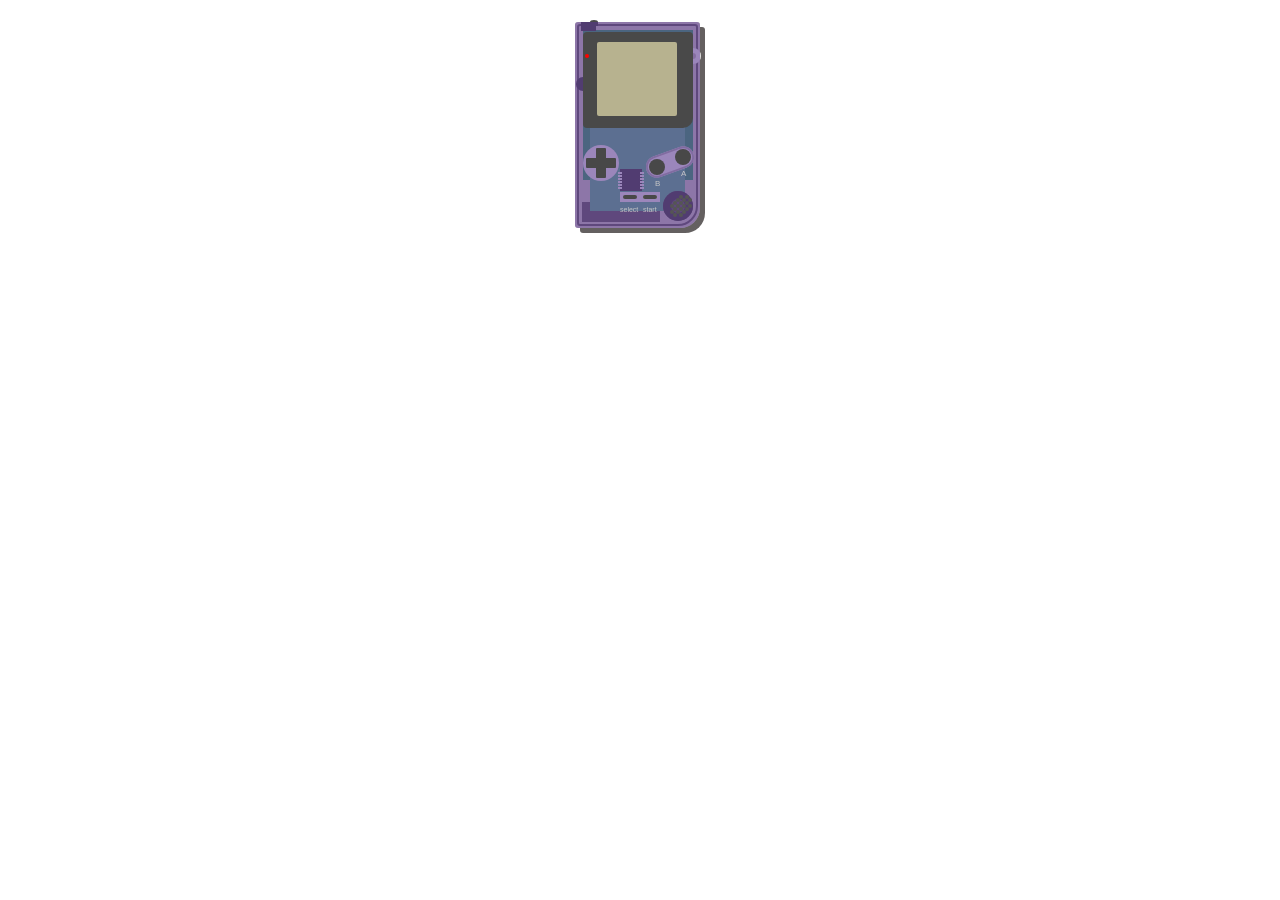
<file: docs/assets/html/gameboy.html>
<!DOCTYPE html>
<html lang="en-CA">
<!--
  Game Boy animation by `heero`. Adapted from <https://codepen.io/heero/pen/wylhv>
-->

<head>
  <style type="text/css">
    @font-face {
      font-family: "gyre";
      src: url("http://ff.static.1001fonts.net/t/e/tex-gyre-adventor.bold-italic.otf?#iefix") format("opentype");
    }

    #container {
      position: relative;
      margin: auto;
      width: 130px;
      height: 220px;
    }

    #back {
      position: absolute;
      bottom: 0;
      background-color: #c1bdb7;
      box-shadow: 5px 5px 0 0 #646060;
      -webkit-animation: backAnim 5s 1 forwards;
      -moz-animation: backAnim 5s 1 forwards;
      -o-animation: backAnim 5s 1 forwards;
      animation: backAnim 5s 1 forwards;
    }

    @-webkit-keyframes backAnim {
      0% {
        width: 8px;
        height: 68px;
      }
      4% {
        width: 100px;
        height: 75px;
      }
      5% {
        width: 125px;
        height: 80px;
        border-radius: 3px 3px 20px 3px;
      }
      11%, 100% {
        height: 206px;
        width: 125px;
        border-radius: 3px 3px 20px 3px;
      }
    }
    @-moz-keyframes backAnim {
      0% {
        width: 8px;
        height: 68px;
      }
      4% {
        width: 100px;
        height: 75px;
      }
      5% {
        width: 125px;
        height: 80px;
        border-radius: 3px 3px 20px 3px;
      }
      11%, 100% {
        height: 206px;
        width: 125px;
        border-radius: 3px 3px 20px 3px;
      }
    }
    @-ms-keyframes backAnim {
      0% {
        width: 8px;
        height: 68px;
      }
      4% {
        width: 100px;
        height: 75px;
      }
      5% {
        width: 125px;
        height: 80px;
        border-radius: 3px 3px 20px 3px;
      }
      11%, 100% {
        height: 206px;
        width: 125px;
        border-radius: 3px 3px 20px 3px;
      }
    }
    @keyframes backAnim {
      0% {
        width: 8px;
        height: 68px;
      }
      4% {
        width: 100px;
        height: 75px;
      }
      5% {
        width: 125px;
        height: 80px;
        border-radius: 3px 3px 20px 3px;
      }
      11%, 100% {
        height: 206px;
        width: 125px;
        border-radius: 3px 3px 20px 3px;
      }
    }
    #speaker {
      position: absolute;
      background-color: #646060;
      -webkit-animation: speakerAnim 5s 1 forwards;
      -moz-animation: speakerAnim 5s 1 forwards;
      -o-animation: speakerAnim 5s 1 forwards;
      animation: speakerAnim 5s 1 forwards;
    }

    @-webkit-keyframes speakerAnim {
      0%, 6% {
        width: 0px;
        height: 0px;
        bottom: 22px;
        left: 103px;
      }
      11% {
        width: 30px;
        height: 30px;
        bottom: 7px;
        left: 88px;
        border-radius: 15px;
        box-shadow: inset 0px 0px 0px 15px #484848;
      }
      14%, 100% {
        width: 30px;
        height: 30px;
        bottom: 7px;
        left: 88px;
        border-radius: 15px;
        box-shadow: inset 0px 0px 0px 8px #484848;
      }
    }
    @-moz-keyframes speakerAnim {
      0%, 6% {
        width: 0px;
        height: 0px;
        bottom: 22px;
        left: 103px;
      }
      11% {
        width: 30px;
        height: 30px;
        bottom: 7px;
        left: 88px;
        border-radius: 15px;
        box-shadow: inset 0px 0px 0px 15px #484848;
      }
      14%, 100% {
        width: 30px;
        height: 30px;
        bottom: 7px;
        left: 88px;
        border-radius: 15px;
        box-shadow: inset 0px 0px 0px 8px #484848;
      }
    }
    @-ms-keyframes speakerAnim {
      0%, 6% {
        width: 0px;
        height: 0px;
        bottom: 22px;
        left: 103px;
      }
      11% {
        width: 30px;
        height: 30px;
        bottom: 7px;
        left: 88px;
        border-radius: 15px;
        box-shadow: inset 0px 0px 0px 15px #484848;
      }
      14%, 100% {
        width: 30px;
        height: 30px;
        bottom: 7px;
        left: 88px;
        border-radius: 15px;
        box-shadow: inset 0px 0px 0px 8px #484848;
      }
    }
    @keyframes speakerAnim {
      0%, 6% {
        width: 0px;
        height: 0px;
        bottom: 22px;
        left: 103px;
      }
      11% {
        width: 30px;
        height: 30px;
        bottom: 7px;
        left: 88px;
        border-radius: 15px;
        box-shadow: inset 0px 0px 0px 15px #484848;
      }
      14%, 100% {
        width: 30px;
        height: 30px;
        bottom: 7px;
        left: 88px;
        border-radius: 15px;
        box-shadow: inset 0px 0px 0px 8px #484848;
      }
    }
    #card1 {
      position: absolute;
      left: 15px;
      background-color: #5eaf89;
      -webkit-animation: card1Anim 5s 1 forwards;
      -moz-animation: card1Anim 5s 1 forwards;
      -o-animation: card1Anim 5s 1 forwards;
      animation: card1Anim 5s 1 forwards;
    }

    @-webkit-keyframes card1Anim {
      0%, 8% {
        height: 0px;
        width: 0px;
        bottom: 64px;
      }
      9% {
        height: 17px;
        width: 15px;
        bottom: 64px;
      }
      12% {
        height: 113px;
        width: 15px;
        bottom: 17px;
      }
      18%, 100% {
        height: 113px;
        width: 95px;
        bottom: 17px;
      }
    }
    @-moz-keyframes card1Anim {
      0%, 8% {
        height: 0px;
        width: 0px;
        bottom: 64px;
      }
      9% {
        height: 17px;
        width: 15px;
        bottom: 64px;
      }
      12% {
        height: 113px;
        width: 15px;
        bottom: 17px;
      }
      18%, 100% {
        height: 113px;
        width: 95px;
        bottom: 17px;
      }
    }
    @-ms-keyframes card1Anim {
      0%, 8% {
        height: 0px;
        width: 0px;
        bottom: 64px;
      }
      9% {
        height: 17px;
        width: 15px;
        bottom: 64px;
      }
      12% {
        height: 113px;
        width: 15px;
        bottom: 17px;
      }
      18%, 100% {
        height: 113px;
        width: 95px;
        bottom: 17px;
      }
    }
    @keyframes card1Anim {
      0%, 8% {
        height: 0px;
        width: 0px;
        bottom: 64px;
      }
      9% {
        height: 17px;
        width: 15px;
        bottom: 64px;
      }
      12% {
        height: 113px;
        width: 15px;
        bottom: 17px;
      }
      18%, 100% {
        height: 113px;
        width: 95px;
        bottom: 17px;
      }
    }
    #border {
      position: absolute;
      bottom: 2px;
      right: 7px;
      border: 2px solid #646060;
      border-radius: 3px 3px 20px 3px;
      -webkit-animation: borderAnim 5s 1 forwards;
      -moz-animation: borderAnim 5s 1 forwards;
      -o-animation: borderAnim 5s 1 forwards;
      animation: borderAnim 5s 1 forwards;
    }

    @-webkit-keyframes borderAnim {
      0%, 8% {
        height: 0px;
        width: 0px;
        border: none;
      }
      9% {
        height: 40px;
        width: 10px;
        border-right: 2px solid #646060;
        border-bottom: 2px solid #646060;
        border-top: none;
        border-left: none;
      }
      13% {
        height: 40px;
        width: 117px;
        border-right: 2px solid #646060;
        border-bottom: 2px solid #646060;
        border-top: none;
        border-left: none;
      }
      17% {
        height: 198px;
        width: 117px;
        border-right: 2px solid #646060;
        border-left: 2px solid #646060;
        border-bottom: 2px solid #646060;
        border-top: none;
      }
      18%, 100% {
        height: 198px;
        width: 117px;
        border: 2px solid #646060;
      }
    }
    @-moz-keyframes borderAnim {
      0%, 8% {
        height: 0px;
        width: 0px;
        border: none;
      }
      9% {
        height: 40px;
        width: 10px;
        border-right: 2px solid #646060;
        border-bottom: 2px solid #646060;
        border-top: none;
        border-left: none;
      }
      13% {
        height: 40px;
        width: 117px;
        border-right: 2px solid #646060;
        border-bottom: 2px solid #646060;
        border-top: none;
        border-left: none;
      }
      17% {
        height: 198px;
        width: 117px;
        border-right: 2px solid #646060;
        border-left: 2px solid #646060;
        border-bottom: 2px solid #646060;
        border-top: none;
      }
      18%, 100% {
        height: 198px;
        width: 117px;
        border: 2px solid #646060;
      }
    }
    @-ms-keyframes borderAnim {
      0%, 8% {
        height: 0px;
        width: 0px;
        border: none;
      }
      9% {
        height: 40px;
        width: 10px;
        border-right: 2px solid #646060;
        border-bottom: 2px solid #646060;
        border-top: none;
        border-left: none;
      }
      13% {
        height: 40px;
        width: 117px;
        border-right: 2px solid #646060;
        border-bottom: 2px solid #646060;
        border-top: none;
        border-left: none;
      }
      17% {
        height: 198px;
        width: 117px;
        border-right: 2px solid #646060;
        border-left: 2px solid #646060;
        border-bottom: 2px solid #646060;
        border-top: none;
      }
      18%, 100% {
        height: 198px;
        width: 117px;
        border: 2px solid #646060;
      }
    }
    @keyframes borderAnim {
      0%, 8% {
        height: 0px;
        width: 0px;
        border: none;
      }
      9% {
        height: 40px;
        width: 10px;
        border-right: 2px solid #646060;
        border-bottom: 2px solid #646060;
        border-top: none;
        border-left: none;
      }
      13% {
        height: 40px;
        width: 117px;
        border-right: 2px solid #646060;
        border-bottom: 2px solid #646060;
        border-top: none;
        border-left: none;
      }
      17% {
        height: 198px;
        width: 117px;
        border-right: 2px solid #646060;
        border-left: 2px solid #646060;
        border-bottom: 2px solid #646060;
        border-top: none;
      }
      18%, 100% {
        height: 198px;
        width: 117px;
        border: 2px solid #646060;
      }
    }
    #card2 {
      position: absolute;
      bottom: 6px;
      left: 7px;
      width: 10px;
      height: 20px;
      background-color: #646060;
      -webkit-animation: card2Anim 5s 1 forwards;
      -moz-animation: card2Anim 5s 1 forwards;
      -o-animation: card2Anim 5s 1 forwards;
      animation: card2Anim 5s 1 forwards;
    }

    @-webkit-keyframes card2Anim {
      0%, 12% {
        height: 0px;
        width: 0px;
      }
      13% {
        height: 20px;
        width: 10px;
      }
      21%, 100% {
        height: 20px;
        width: 78px;
      }
    }
    @-moz-keyframes card2Anim {
      0%, 12% {
        height: 0px;
        width: 0px;
      }
      13% {
        height: 20px;
        width: 10px;
      }
      21%, 100% {
        height: 20px;
        width: 78px;
      }
    }
    @-ms-keyframes card2Anim {
      0%, 12% {
        height: 0px;
        width: 0px;
      }
      13% {
        height: 20px;
        width: 10px;
      }
      21%, 100% {
        height: 20px;
        width: 78px;
      }
    }
    @keyframes card2Anim {
      0%, 12% {
        height: 0px;
        width: 0px;
      }
      13% {
        height: 20px;
        width: 10px;
      }
      21%, 100% {
        height: 20px;
        width: 78px;
      }
    }
    #card3 {
      position: absolute;
      bottom: 48px;
      left: 8px;
      height: 5px;
      background-color: #3c9b66;
      -webkit-animation: card3Anim 5s 1 forwards;
      -moz-animation: card3Anim 5s 1 forwards;
      -o-animation: card3Anim 5s 1 forwards;
      animation: card3Anim 5s 1 forwards;
    }

    @-webkit-keyframes card3Anim {
      0%, 12% {
        height: 0px;
        width: 0px;
      }
      15% {
        height: 5px;
        width: 110px;
      }
      23%, 100% {
        height: 150px;
        width: 110px;
      }
    }
    @-moz-keyframes card3Anim {
      0%, 12% {
        height: 0px;
        width: 0px;
      }
      15% {
        height: 5px;
        width: 110px;
      }
      23%, 100% {
        height: 150px;
        width: 110px;
      }
    }
    @-ms-keyframes card3Anim {
      0%, 12% {
        height: 0px;
        width: 0px;
      }
      15% {
        height: 5px;
        width: 110px;
      }
      23%, 100% {
        height: 150px;
        width: 110px;
      }
    }
    @keyframes card3Anim {
      0%, 12% {
        height: 0px;
        width: 0px;
      }
      15% {
        height: 5px;
        width: 110px;
      }
      23%, 100% {
        height: 150px;
        width: 110px;
      }
    }
    #chip {
      position: absolute;
      bottom: 46px;
      left: 54px;
      width: 4px;
      height: 4px;
      background-color: #484848;
      -webkit-animation: chipAnim 5s 1 forwards;
      -moz-animation: chipAnim 5s 1 forwards;
      -o-animation: chipAnim 5s 1 forwards;
      animation: chipAnim 5s 1 forwards;
    }

    @-webkit-keyframes chipAnim {
      0%, 15% {
        height: 0px;
        width: 0px;
      }
      16% {
        height: 4px;
        width: 4px;
        bottom: 46px;
        left: 54px;
      }
      20%, 100% {
        height: 22px;
        width: 22px;
        bottom: 37px;
        left: 45px;
      }
    }
    @-moz-keyframes chipAnim {
      0%, 15% {
        height: 0px;
        width: 0px;
      }
      16% {
        height: 4px;
        width: 4px;
        bottom: 46px;
        left: 54px;
      }
      20%, 100% {
        height: 22px;
        width: 22px;
        bottom: 37px;
        left: 45px;
      }
    }
    @-ms-keyframes chipAnim {
      0%, 15% {
        height: 0px;
        width: 0px;
      }
      16% {
        height: 4px;
        width: 4px;
        bottom: 46px;
        left: 54px;
      }
      20%, 100% {
        height: 22px;
        width: 22px;
        bottom: 37px;
        left: 45px;
      }
    }
    @keyframes chipAnim {
      0%, 15% {
        height: 0px;
        width: 0px;
      }
      16% {
        height: 4px;
        width: 4px;
        bottom: 46px;
        left: 54px;
      }
      20%, 100% {
        height: 22px;
        width: 22px;
        bottom: 37px;
        left: 45px;
      }
    }
    #chip2 {
      position: absolute;
      bottom: 132px;
      left: 60px;
      width: 4px;
      height: 12px;
      background-color: #484848;
      -webkit-animation: chip2Anim 5s 1 forwards;
      -moz-animation: chip2Anim 5s 1 forwards;
      -o-animation: chip2Anim 5s 1 forwards;
      animation: chip2Anim 5s 1 forwards;
    }

    @-webkit-keyframes chip2Anim {
      0%, 16% {
        height: 0px;
        width: 0px;
      }
      17% {
        height: 12px;
        width: 4px;
        bottom: 132px;
        left: 60px;
      }
      23% {
        height: 12px;
        width: 60px;
        bottom: 132px;
        left: 32px;
      }
      30%, 100% {
        height: 12px;
        width: 60px;
        bottom: 160px;
        left: 32px;
      }
    }
    @-moz-keyframes chip2Anim {
      0%, 16% {
        height: 0px;
        width: 0px;
      }
      17% {
        height: 12px;
        width: 4px;
        bottom: 132px;
        left: 60px;
      }
      23% {
        height: 12px;
        width: 60px;
        bottom: 132px;
        left: 32px;
      }
      30%, 100% {
        height: 12px;
        width: 60px;
        bottom: 160px;
        left: 32px;
      }
    }
    @-ms-keyframes chip2Anim {
      0%, 16% {
        height: 0px;
        width: 0px;
      }
      17% {
        height: 12px;
        width: 4px;
        bottom: 132px;
        left: 60px;
      }
      23% {
        height: 12px;
        width: 60px;
        bottom: 132px;
        left: 32px;
      }
      30%, 100% {
        height: 12px;
        width: 60px;
        bottom: 160px;
        left: 32px;
      }
    }
    @keyframes chip2Anim {
      0%, 16% {
        height: 0px;
        width: 0px;
      }
      17% {
        height: 12px;
        width: 4px;
        bottom: 132px;
        left: 60px;
      }
      23% {
        height: 12px;
        width: 60px;
        bottom: 132px;
        left: 32px;
      }
      30%, 100% {
        height: 12px;
        width: 60px;
        bottom: 160px;
        left: 32px;
      }
    }
    #volumeWheelBack {
      position: absolute;
      left: 108px;
      bottom: 157px;
      width: 10px;
      height: 10px;
      background-color: #645d5f;
      -webkit-animation: volumeWheelBackAnim 5s 1 forwards;
      -moz-animation: volumeWheelBackAnim 5s 1 forwards;
      -o-animation: volumeWheelBackAnim 5s 1 forwards;
      animation: volumeWheelBackAnim 5s 1 forwards;
    }

    @-webkit-keyframes volumeWheelBackAnim {
      0%, 17% {
        height: 0px;
        width: 0px;
        left: 113px;
        bottom: 162px;
      }
      21%, 25% {
        height: 10px;
        width: 10px;
        left: 108px;
        bottom: 157px;
      }
      30%, 100% {
        height: 10px;
        width: 10px;
        left: 108px;
        bottom: 167px;
      }
    }
    @-moz-keyframes volumeWheelBackAnim {
      0%, 17% {
        height: 0px;
        width: 0px;
        left: 113px;
        bottom: 162px;
      }
      21%, 25% {
        height: 10px;
        width: 10px;
        left: 108px;
        bottom: 157px;
      }
      30%, 100% {
        height: 10px;
        width: 10px;
        left: 108px;
        bottom: 167px;
      }
    }
    @-ms-keyframes volumeWheelBackAnim {
      0%, 17% {
        height: 0px;
        width: 0px;
        left: 113px;
        bottom: 162px;
      }
      21%, 25% {
        height: 10px;
        width: 10px;
        left: 108px;
        bottom: 157px;
      }
      30%, 100% {
        height: 10px;
        width: 10px;
        left: 108px;
        bottom: 167px;
      }
    }
    @keyframes volumeWheelBackAnim {
      0%, 17% {
        height: 0px;
        width: 0px;
        left: 113px;
        bottom: 162px;
      }
      21%, 25% {
        height: 10px;
        width: 10px;
        left: 108px;
        bottom: 157px;
      }
      30%, 100% {
        height: 10px;
        width: 10px;
        left: 108px;
        bottom: 167px;
      }
    }
    #volumeWheel {
      position: absolute;
      left: 108px;
      bottom: 157px;
      width: 16px;
      height: 16px;
      border-radius: 8px;
      background-color: #b2aea9;
      box-shadow: inset 0px 0px 0px 5px #dddddd;
      -webkit-animation: volumeWheelAnim 5s 1 forwards;
      -moz-animation: volumeWheelAnim 5s 1 forwards;
      -o-animation: volumeWheelAnim 5s 1 forwards;
      animation: volumeWheelAnim 5s 1 forwards;
    }

    @-webkit-keyframes volumeWheelAnim {
      0%, 18% {
        height: 1px;
        width: 1px;
        left: 115px;
        bottom: 159px;
        box-shadow: inset 0px 0px 0px 10px #dddddd;
      }
      22% {
        height: 16px;
        width: 16px;
        left: 110px;
        bottom: 154px;
        box-shadow: inset 0px 0px 0px 10px #dddddd;
      }
      25% {
        height: 16px;
        width: 16px;
        left: 110px;
        bottom: 154px;
        box-shadow: inset 0px 0px 0px 5px #dddddd;
      }
      30%, 100% {
        height: 16px;
        width: 16px;
        left: 110px;
        bottom: 164px;
        box-shadow: inset 0px 0px 0px 5px #dddddd;
      }
    }
    @-moz-keyframes volumeWheelAnim {
      0%, 18% {
        height: 1px;
        width: 1px;
        left: 115px;
        bottom: 159px;
        box-shadow: inset 0px 0px 0px 10px #dddddd;
      }
      22% {
        height: 16px;
        width: 16px;
        left: 110px;
        bottom: 154px;
        box-shadow: inset 0px 0px 0px 10px #dddddd;
      }
      25% {
        height: 16px;
        width: 16px;
        left: 110px;
        bottom: 154px;
        box-shadow: inset 0px 0px 0px 5px #dddddd;
      }
      30%, 100% {
        height: 16px;
        width: 16px;
        left: 110px;
        bottom: 164px;
        box-shadow: inset 0px 0px 0px 5px #dddddd;
      }
    }
    @-ms-keyframes volumeWheelAnim {
      0%, 18% {
        height: 1px;
        width: 1px;
        left: 115px;
        bottom: 159px;
        box-shadow: inset 0px 0px 0px 10px #dddddd;
      }
      22% {
        height: 16px;
        width: 16px;
        left: 110px;
        bottom: 154px;
        box-shadow: inset 0px 0px 0px 10px #dddddd;
      }
      25% {
        height: 16px;
        width: 16px;
        left: 110px;
        bottom: 154px;
        box-shadow: inset 0px 0px 0px 5px #dddddd;
      }
      30%, 100% {
        height: 16px;
        width: 16px;
        left: 110px;
        bottom: 164px;
        box-shadow: inset 0px 0px 0px 5px #dddddd;
      }
    }
    @keyframes volumeWheelAnim {
      0%, 18% {
        height: 1px;
        width: 1px;
        left: 115px;
        bottom: 159px;
        box-shadow: inset 0px 0px 0px 10px #dddddd;
      }
      22% {
        height: 16px;
        width: 16px;
        left: 110px;
        bottom: 154px;
        box-shadow: inset 0px 0px 0px 10px #dddddd;
      }
      25% {
        height: 16px;
        width: 16px;
        left: 110px;
        bottom: 154px;
        box-shadow: inset 0px 0px 0px 5px #dddddd;
      }
      30%, 100% {
        height: 16px;
        width: 16px;
        left: 110px;
        bottom: 164px;
        box-shadow: inset 0px 0px 0px 5px #dddddd;
      }
    }
    #chipPinL {
      position: absolute;
      left: 43px;
      bottom: 54px;
      width: 4px;
      height: 2px;
      background-color: #dddddd;
      box-shadow: 0px 3px #dddddd;
      -webkit-animation: chipPinAnimL 5s 1 forwards;
      -moz-animation: chipPinAnimL 5s 1 forwards;
      -o-animation: chipPinAnimL 5s 1 forwards;
      animation: chipPinAnimL 5s 1 forwards;
    }

    @-webkit-keyframes chipPinAnimL {
      0%, 19% {
        width: 0px;
      }
      20% {
        width: 4px;
        box-shadow: 0px 3px #dddddd;
      }
      21% {
        box-shadow: 0px 3px #dddddd, 0px 6px #dddddd, 0px 9px #dddddd;
      }
      22%, 100% {
        box-shadow: 0px 3px #dddddd, 0px 6px #dddddd, 0px 9px #dddddd, 0px 12px #dddddd, 0px 15px #dddddd;
      }
    }
    @-moz-keyframes chipPinAnimL {
      0%, 19% {
        width: 0px;
      }
      20% {
        width: 4px;
        box-shadow: 0px 3px #dddddd;
      }
      21% {
        box-shadow: 0px 3px #dddddd, 0px 6px #dddddd, 0px 9px #dddddd;
      }
      22%, 100% {
        box-shadow: 0px 3px #dddddd, 0px 6px #dddddd, 0px 9px #dddddd, 0px 12px #dddddd, 0px 15px #dddddd;
      }
    }
    @-ms-keyframes chipPinAnimL {
      0%, 19% {
        width: 0px;
      }
      20% {
        width: 4px;
        box-shadow: 0px 3px #dddddd;
      }
      21% {
        box-shadow: 0px 3px #dddddd, 0px 6px #dddddd, 0px 9px #dddddd;
      }
      22%, 100% {
        box-shadow: 0px 3px #dddddd, 0px 6px #dddddd, 0px 9px #dddddd, 0px 12px #dddddd, 0px 15px #dddddd;
      }
    }
    @keyframes chipPinAnimL {
      0%, 19% {
        width: 0px;
      }
      20% {
        width: 4px;
        box-shadow: 0px 3px #dddddd;
      }
      21% {
        box-shadow: 0px 3px #dddddd, 0px 6px #dddddd, 0px 9px #dddddd;
      }
      22%, 100% {
        box-shadow: 0px 3px #dddddd, 0px 6px #dddddd, 0px 9px #dddddd, 0px 12px #dddddd, 0px 15px #dddddd;
      }
    }
    #chipPinR {
      position: absolute;
      left: 65px;
      bottom: 54px;
      width: 4px;
      height: 2px;
      background-color: #dddddd;
      box-shadow: 0px 3px #dddddd;
      -webkit-animation: chipPinAnimR 5s 1 forwards;
      -moz-animation: chipPinAnimR 5s 1 forwards;
      -o-animation: chipPinAnimR 5s 1 forwards;
      animation: chipPinAnimR 5s 1 forwards;
    }

    @-webkit-keyframes chipPinAnimR {
      0%, 22% {
        width: 0px;
      }
      23% {
        width: 4px;
        box-shadow: 0px 3px #dddddd;
      }
      24% {
        box-shadow: 0px 3px #dddddd, 0px 6px #dddddd, 0px 9px #dddddd;
      }
      25%, 100% {
        box-shadow: 0px 3px #dddddd, 0px 6px #dddddd, 0px 9px #dddddd, 0px 12px #dddddd, 0px 15px #dddddd;
      }
    }
    @-moz-keyframes chipPinAnimR {
      0%, 22% {
        width: 0px;
      }
      23% {
        width: 4px;
        box-shadow: 0px 3px #dddddd;
      }
      24% {
        box-shadow: 0px 3px #dddddd, 0px 6px #dddddd, 0px 9px #dddddd;
      }
      25%, 100% {
        box-shadow: 0px 3px #dddddd, 0px 6px #dddddd, 0px 9px #dddddd, 0px 12px #dddddd, 0px 15px #dddddd;
      }
    }
    @-ms-keyframes chipPinAnimR {
      0%, 22% {
        width: 0px;
      }
      23% {
        width: 4px;
        box-shadow: 0px 3px #dddddd;
      }
      24% {
        box-shadow: 0px 3px #dddddd, 0px 6px #dddddd, 0px 9px #dddddd;
      }
      25%, 100% {
        box-shadow: 0px 3px #dddddd, 0px 6px #dddddd, 0px 9px #dddddd, 0px 12px #dddddd, 0px 15px #dddddd;
      }
    }
    @keyframes chipPinAnimR {
      0%, 22% {
        width: 0px;
      }
      23% {
        width: 4px;
        box-shadow: 0px 3px #dddddd;
      }
      24% {
        box-shadow: 0px 3px #dddddd, 0px 6px #dddddd, 0px 9px #dddddd;
      }
      25%, 100% {
        box-shadow: 0px 3px #dddddd, 0px 6px #dddddd, 0px 9px #dddddd, 0px 12px #dddddd, 0px 15px #dddddd;
      }
    }
    #ec1 {
      position: absolute;
      left: 24px;
      bottom: 122px;
      width: 4px;
      height: 4px;
      border-radius: 2px;
      background-color: #484848;
      -webkit-animation: ec3Anim 5s 1 forwards;
      -moz-animation: ec3Anim 5s 1 forwards;
      -o-animation: ec3Anim 5s 1 forwards;
      animation: ec3Anim 5s 1 forwards;
    }

    @-webkit-keyframes ec3Anim {
      0%, 18% {
        width: 0px;
      }
      20% {
        width: 4px;
        height: 4px;
      }
      22% {
        box-shadow: 8px 0px #484848;
      }
      24% {
        box-shadow: 8px 0px #484848, 16px 0px #484848;
      }
      26% {
        box-shadow: 8px 0px #484848, 16px 0px #484848, 24px 0px #484848;
      }
      28% {
        box-shadow: 8px 0px #484848, 16px 0px #484848, 24px 0px #484848, 32px 0px #484848;
      }
      30%, 100% {
        box-shadow: 8px 0px #484848, 16px 0px #484848, 24px 0px #484848, 32px 0px #484848, 40px 0px #484848;
      }
    }
    @-moz-keyframes ec3Anim {
      0%, 18% {
        width: 0px;
      }
      20% {
        width: 4px;
        height: 4px;
      }
      22% {
        box-shadow: 8px 0px #484848;
      }
      24% {
        box-shadow: 8px 0px #484848, 16px 0px #484848;
      }
      26% {
        box-shadow: 8px 0px #484848, 16px 0px #484848, 24px 0px #484848;
      }
      28% {
        box-shadow: 8px 0px #484848, 16px 0px #484848, 24px 0px #484848, 32px 0px #484848;
      }
      30%, 100% {
        box-shadow: 8px 0px #484848, 16px 0px #484848, 24px 0px #484848, 32px 0px #484848, 40px 0px #484848;
      }
    }
    @-ms-keyframes ec3Anim {
      0%, 18% {
        width: 0px;
      }
      20% {
        width: 4px;
        height: 4px;
      }
      22% {
        box-shadow: 8px 0px #484848;
      }
      24% {
        box-shadow: 8px 0px #484848, 16px 0px #484848;
      }
      26% {
        box-shadow: 8px 0px #484848, 16px 0px #484848, 24px 0px #484848;
      }
      28% {
        box-shadow: 8px 0px #484848, 16px 0px #484848, 24px 0px #484848, 32px 0px #484848;
      }
      30%, 100% {
        box-shadow: 8px 0px #484848, 16px 0px #484848, 24px 0px #484848, 32px 0px #484848, 40px 0px #484848;
      }
    }
    @keyframes ec3Anim {
      0%, 18% {
        width: 0px;
      }
      20% {
        width: 4px;
        height: 4px;
      }
      22% {
        box-shadow: 8px 0px #484848;
      }
      24% {
        box-shadow: 8px 0px #484848, 16px 0px #484848;
      }
      26% {
        box-shadow: 8px 0px #484848, 16px 0px #484848, 24px 0px #484848;
      }
      28% {
        box-shadow: 8px 0px #484848, 16px 0px #484848, 24px 0px #484848, 32px 0px #484848;
      }
      30%, 100% {
        box-shadow: 8px 0px #484848, 16px 0px #484848, 24px 0px #484848, 32px 0px #484848, 40px 0px #484848;
      }
    }
    #joystickBack {
      position: absolute;
      left: 8px;
      bottom: 47px;
      width: 36px;
      height: 36px;
      border-radius: 18px;
      background-color: #dddddd;
      -webkit-animation: joystickBackAnim 5s 1 forwards;
      -moz-animation: joystickBackAnim 5s 1 forwards;
      -o-animation: joystickBackAnim 5s 1 forwards;
      animation: joystickBackAnim 5s 1 forwards;
    }

    @-webkit-keyframes joystickBackAnim {
      0%, 23% {
        left: 26px;
        bottom: 65px;
        width: 0px;
        height: 0px;
      }
      28%, 100% {
        left: 8px;
        bottom: 47px;
        width: 36px;
        height: 36px;
      }
    }
    @-moz-keyframes joystickBackAnim {
      0%, 23% {
        left: 26px;
        bottom: 65px;
        width: 0px;
        height: 0px;
      }
      28%, 100% {
        left: 8px;
        bottom: 47px;
        width: 36px;
        height: 36px;
      }
    }
    @-ms-keyframes joystickBackAnim {
      0%, 23% {
        left: 26px;
        bottom: 65px;
        width: 0px;
        height: 0px;
      }
      28%, 100% {
        left: 8px;
        bottom: 47px;
        width: 36px;
        height: 36px;
      }
    }
    @keyframes joystickBackAnim {
      0%, 23% {
        left: 26px;
        bottom: 65px;
        width: 0px;
        height: 0px;
      }
      28%, 100% {
        left: 8px;
        bottom: 47px;
        width: 36px;
        height: 36px;
      }
    }
    #joystickCross1 {
      position: absolute;
      left: 11px;
      bottom: 60px;
      width: 30px;
      height: 10px;
      border-radius: 1px;
      background-color: #484848;
      -webkit-animation: joystickCrossAnim 5s 1 forwards;
      -moz-animation: joystickCrossAnim 5s 1 forwards;
      -o-animation: joystickCrossAnim 5s 1 forwards;
      animation: joystickCrossAnim 5s 1 forwards;
    }

    #joystickCross2 {
      position: absolute;
      left: 11px;
      bottom: 60px;
      width: 30px;
      height: 10px;
      border-radius: 1px;
      background-color: #484848;
      -moz-transform: rotate(90deg);
      -ms-transform: rotate(90deg);
      -webkit-transform: rotate(90deg);
      transform: rotate(90deg);
      -webkit-animation: joystickCrossAnim 5s 1 forwards;
      -moz-animation: joystickCrossAnim 5s 1 forwards;
      -o-animation: joystickCrossAnim 5s 1 forwards;
      animation: joystickCrossAnim 5s 1 forwards;
    }

    @-webkit-keyframes joystickCrossAnim {
      0%, 26% {
        left: 26px;
        bottom: 65px;
        width: 0px;
        height: 0px;
      }
      33%, 100% {
        left: 11px;
        bottom: 60px;
        width: 30px;
        height: 10px;
      }
    }
    @-moz-keyframes joystickCrossAnim {
      0%, 26% {
        left: 26px;
        bottom: 65px;
        width: 0px;
        height: 0px;
      }
      33%, 100% {
        left: 11px;
        bottom: 60px;
        width: 30px;
        height: 10px;
      }
    }
    @-ms-keyframes joystickCrossAnim {
      0%, 26% {
        left: 26px;
        bottom: 65px;
        width: 0px;
        height: 0px;
      }
      33%, 100% {
        left: 11px;
        bottom: 60px;
        width: 30px;
        height: 10px;
      }
    }
    @keyframes joystickCrossAnim {
      0%, 26% {
        left: 26px;
        bottom: 65px;
        width: 0px;
        height: 0px;
      }
      33%, 100% {
        left: 11px;
        bottom: 60px;
        width: 30px;
        height: 10px;
      }
    }
    #buttonsABBack {
      position: absolute;
      left: 70px;
      bottom: 55px;
      width: 50px;
      height: 22px;
      border-radius: 11px;
      background-color: #dddddd;
      box-shadow: inset 0px 0px 0px 2px #a9a9a9;
      -moz-transform: rotate(160deg);
      -ms-transform: rotate(160deg);
      -webkit-transform: rotate(160deg);
      transform: rotate(160deg);
      -webkit-animation: buttonsABBackAnim 5s 1 forwards;
      -moz-animation: buttonsABBackAnim 5s 1 forwards;
      -o-animation: buttonsABBackAnim 5s 1 forwards;
      animation: buttonsABBackAnim 5s 1 forwards;
    }

    @-webkit-keyframes buttonsABBackAnim {
      0%, 24% {
        left: 95px;
        bottom: 67px;
        width: 0px;
        height: 0px;
        -moz-transform: rotate(220deg);
        -ms-transform: rotate(220deg);
        -webkit-transform: rotate(220deg);
        transform: rotate(220deg);
      }
      29% {
        left: 70px;
        bottom: 55px;
        width: 50px;
        height: 22px;
        -webkit-transform: rotate(160deg);
        -moz-transform: rotate(160deg);
        -ms-transform: rotate(160deg);
        -webkit-transform: rotate(160deg);
        transform: rotate(160deg);
      }
      33%, 100% {
        box-shadow: inset 0px 0px 0px 2px #a9a9a9;
      }
    }
    @-moz-keyframes buttonsABBackAnim {
      0%, 24% {
        left: 95px;
        bottom: 67px;
        width: 0px;
        height: 0px;
        -moz-transform: rotate(220deg);
        -ms-transform: rotate(220deg);
        -webkit-transform: rotate(220deg);
        transform: rotate(220deg);
      }
      29% {
        left: 70px;
        bottom: 55px;
        width: 50px;
        height: 22px;
        -webkit-transform: rotate(160deg);
        -moz-transform: rotate(160deg);
        -ms-transform: rotate(160deg);
        -webkit-transform: rotate(160deg);
        transform: rotate(160deg);
      }
      33%, 100% {
        box-shadow: inset 0px 0px 0px 2px #a9a9a9;
      }
    }
    @-ms-keyframes buttonsABBackAnim {
      0%, 24% {
        left: 95px;
        bottom: 67px;
        width: 0px;
        height: 0px;
        -moz-transform: rotate(220deg);
        -ms-transform: rotate(220deg);
        -webkit-transform: rotate(220deg);
        transform: rotate(220deg);
      }
      29% {
        left: 70px;
        bottom: 55px;
        width: 50px;
        height: 22px;
        -webkit-transform: rotate(160deg);
        -moz-transform: rotate(160deg);
        -ms-transform: rotate(160deg);
        -webkit-transform: rotate(160deg);
        transform: rotate(160deg);
      }
      33%, 100% {
        box-shadow: inset 0px 0px 0px 2px #a9a9a9;
      }
    }
    @keyframes buttonsABBackAnim {
      0%, 24% {
        left: 95px;
        bottom: 67px;
        width: 0px;
        height: 0px;
        -moz-transform: rotate(220deg);
        -ms-transform: rotate(220deg);
        -webkit-transform: rotate(220deg);
        transform: rotate(220deg);
      }
      29% {
        left: 70px;
        bottom: 55px;
        width: 50px;
        height: 22px;
        -webkit-transform: rotate(160deg);
        -moz-transform: rotate(160deg);
        -ms-transform: rotate(160deg);
        -webkit-transform: rotate(160deg);
        transform: rotate(160deg);
      }
      33%, 100% {
        box-shadow: inset 0px 0px 0px 2px #a9a9a9;
      }
    }
    #buttonsAB {
      position: absolute;
      left: 74px;
      bottom: 53px;
      width: 16px;
      height: 16px;
      border-radius: 11px;
      background-color: #484848;
      box-shadow: 26px -10px #484848;
      -webkit-animation: buttonsABAnim 5s 1 forwards;
      -moz-animation: buttonsABAnim 5s 1 forwards;
      -o-animation: buttonsABAnim 5s 1 forwards;
      animation: buttonsABAnim 5s 1 forwards;
    }

    @-webkit-keyframes buttonsABAnim {
      0%, 28% {
        left: 81px;
        bottom: 61px;
        width: 0px;
        height: 0px;
        box-shadow: 26px -10px #484848;
      }
      33%, 100% {
        left: 74px;
        bottom: 53px;
        width: 16px;
        height: 16px;
        box-shadow: 26px -10px #484848;
      }
    }
    @-moz-keyframes buttonsABAnim {
      0%, 28% {
        left: 81px;
        bottom: 61px;
        width: 0px;
        height: 0px;
        box-shadow: 26px -10px #484848;
      }
      33%, 100% {
        left: 74px;
        bottom: 53px;
        width: 16px;
        height: 16px;
        box-shadow: 26px -10px #484848;
      }
    }
    @-ms-keyframes buttonsABAnim {
      0%, 28% {
        left: 81px;
        bottom: 61px;
        width: 0px;
        height: 0px;
        box-shadow: 26px -10px #484848;
      }
      33%, 100% {
        left: 74px;
        bottom: 53px;
        width: 16px;
        height: 16px;
        box-shadow: 26px -10px #484848;
      }
    }
    @keyframes buttonsABAnim {
      0%, 28% {
        left: 81px;
        bottom: 61px;
        width: 0px;
        height: 0px;
        box-shadow: 26px -10px #484848;
      }
      33%, 100% {
        left: 74px;
        bottom: 53px;
        width: 16px;
        height: 16px;
        box-shadow: 26px -10px #484848;
      }
    }
    #buttonsABText {
      -webkit-animation: buttonsABTextAnim 5s 1 forwards;
      -moz-animation: buttonsABTextAnim 5s 1 forwards;
      -o-animation: buttonsABTextAnim 5s 1 forwards;
      animation: buttonsABTextAnim 5s 1 forwards;
    }

    #buttonsABText::before {
      content: "A";
      position: absolute;
      left: 106px;
      bottom: 50px;
      font: 8px "Arial";
      color: #c6c6c6;
    }

    #buttonsABText::after {
      content: "B";
      position: absolute;
      left: 80px;
      bottom: 40px;
      font: 8px "Arial";
      color: #c6c6c6;
    }

    @-webkit-keyframes buttonsABTextAnim {
      0%, 73% {
        visibility: hidden;
      }
      74%, 100% {
        bisibility: visible;
      }
    }
    @-moz-keyframes buttonsABTextAnim {
      0%, 73% {
        visibility: hidden;
      }
      74%, 100% {
        bisibility: visible;
      }
    }
    @-ms-keyframes buttonsABTextAnim {
      0%, 73% {
        visibility: hidden;
      }
      74%, 100% {
        bisibility: visible;
      }
    }
    @keyframes buttonsABTextAnim {
      0%, 73% {
        visibility: hidden;
      }
      74%, 100% {
        bisibility: visible;
      }
    }
    #buttonsSSText {
      -webkit-animation: buttonsSSTextAnim 5s 1 forwards;
      -moz-animation: buttonsSSTextAnim 5s 1 forwards;
      -o-animation: buttonsSSTextAnim 5s 1 forwards;
      animation: buttonsSSTextAnim 5s 1 forwards;
    }

    #buttonsSSText::before {
      content: "select";
      position: absolute;
      left: 45px;
      bottom: 15px;
      font: 7px "Arial";
      color: #c6c6c6;
    }

    #buttonsSSText::after {
      content: "start";
      position: absolute;
      left: 68px;
      bottom: 15px;
      font: 7px "Arial";
      color: #c6c6c6;
    }

    @-webkit-keyframes buttonsSSTextAnim {
      0%, 75% {
        visibility: hidden;
      }
      76%, 100% {
        bisibility: visible;
      }
    }
    @-moz-keyframes buttonsSSTextAnim {
      0%, 75% {
        visibility: hidden;
      }
      76%, 100% {
        bisibility: visible;
      }
    }
    @-ms-keyframes buttonsSSTextAnim {
      0%, 75% {
        visibility: hidden;
      }
      76%, 100% {
        bisibility: visible;
      }
    }
    @keyframes buttonsSSTextAnim {
      0%, 75% {
        visibility: hidden;
      }
      76%, 100% {
        bisibility: visible;
      }
    }
    #buttonsSSBack {
      position: absolute;
      left: 45px;
      bottom: 26px;
      width: 40px;
      height: 10px;
      background-color: #dddddd;
      -webkit-animation: buttonsSSBackAnim 5s 1 forwards;
      -moz-animation: buttonsSSBackAnim 5s 1 forwards;
      -o-animation: buttonsSSBackAnim 5s 1 forwards;
      animation: buttonsSSBackAnim 5s 1 forwards;
    }

    @-webkit-keyframes buttonsSSBackAnim {
      0%, 27% {
        left: 65px;
        bottom: 26px;
        width: 0px;
        height: 10px;
      }
      33%, 100% {
        left: 45px;
        bottom: 26px;
        width: 40px;
        height: 10px;
      }
    }
    @-moz-keyframes buttonsSSBackAnim {
      0%, 27% {
        left: 65px;
        bottom: 26px;
        width: 0px;
        height: 10px;
      }
      33%, 100% {
        left: 45px;
        bottom: 26px;
        width: 40px;
        height: 10px;
      }
    }
    @-ms-keyframes buttonsSSBackAnim {
      0%, 27% {
        left: 65px;
        bottom: 26px;
        width: 0px;
        height: 10px;
      }
      33%, 100% {
        left: 45px;
        bottom: 26px;
        width: 40px;
        height: 10px;
      }
    }
    @keyframes buttonsSSBackAnim {
      0%, 27% {
        left: 65px;
        bottom: 26px;
        width: 0px;
        height: 10px;
      }
      33%, 100% {
        left: 45px;
        bottom: 26px;
        width: 40px;
        height: 10px;
      }
    }
    #buttonsSS {
      position: absolute;
      border-radius: 2px;
      background-color: #484848;
      -webkit-animation: buttonsSSAnim 5s 1 forwards;
      -moz-animation: buttonsSSAnim 5s 1 forwards;
      -o-animation: buttonsSSAnim 5s 1 forwards;
      animation: buttonsSSAnim 5s 1 forwards;
    }

    @-webkit-keyframes buttonsSSAnim {
      0%, 34% {
        left: 52px;
        bottom: 31px;
        width: 0px;
        height: 0px;
        box-shadow: inset 0px 0px 0px 2px #a9a8a6, 20px 0px 0px -2px #484848, 26px 0px #a9a8a6;
      }
      41% {
        left: 45px;
        bottom: 29px;
        width: 14px;
        height: 4px;
        box-shadow: inset 0px 0px 0px 2px #a9a8a6, 20px 0px 0px -2px #484848, 26px 0px #a9a8a6;
      }
      44% {
        left: 48px;
        bottom: 29px;
        width: 14px;
        height: 4px;
        box-shadow: inset 0px 0px 0px 2px #a9a8a6, 20px 0px 0px -2px #484848, 20px 0px #a9a8a6;
      }
      49%, 100% {
        left: 48px;
        bottom: 29px;
        width: 14px;
        height: 4px;
        box-shadow: inset 0px 0px 0px 0px #a9a8a6, 20px 0px 0px 0px #484848, 20px 0px #a9a8a6;
      }
    }
    @-moz-keyframes buttonsSSAnim {
      0%, 34% {
        left: 52px;
        bottom: 31px;
        width: 0px;
        height: 0px;
        box-shadow: inset 0px 0px 0px 2px #a9a8a6, 20px 0px 0px -2px #484848, 26px 0px #a9a8a6;
      }
      41% {
        left: 45px;
        bottom: 29px;
        width: 14px;
        height: 4px;
        box-shadow: inset 0px 0px 0px 2px #a9a8a6, 20px 0px 0px -2px #484848, 26px 0px #a9a8a6;
      }
      44% {
        left: 48px;
        bottom: 29px;
        width: 14px;
        height: 4px;
        box-shadow: inset 0px 0px 0px 2px #a9a8a6, 20px 0px 0px -2px #484848, 20px 0px #a9a8a6;
      }
      49%, 100% {
        left: 48px;
        bottom: 29px;
        width: 14px;
        height: 4px;
        box-shadow: inset 0px 0px 0px 0px #a9a8a6, 20px 0px 0px 0px #484848, 20px 0px #a9a8a6;
      }
    }
    @-ms-keyframes buttonsSSAnim {
      0%, 34% {
        left: 52px;
        bottom: 31px;
        width: 0px;
        height: 0px;
        box-shadow: inset 0px 0px 0px 2px #a9a8a6, 20px 0px 0px -2px #484848, 26px 0px #a9a8a6;
      }
      41% {
        left: 45px;
        bottom: 29px;
        width: 14px;
        height: 4px;
        box-shadow: inset 0px 0px 0px 2px #a9a8a6, 20px 0px 0px -2px #484848, 26px 0px #a9a8a6;
      }
      44% {
        left: 48px;
        bottom: 29px;
        width: 14px;
        height: 4px;
        box-shadow: inset 0px 0px 0px 2px #a9a8a6, 20px 0px 0px -2px #484848, 20px 0px #a9a8a6;
      }
      49%, 100% {
        left: 48px;
        bottom: 29px;
        width: 14px;
        height: 4px;
        box-shadow: inset 0px 0px 0px 0px #a9a8a6, 20px 0px 0px 0px #484848, 20px 0px #a9a8a6;
      }
    }
    @keyframes buttonsSSAnim {
      0%, 34% {
        left: 52px;
        bottom: 31px;
        width: 0px;
        height: 0px;
        box-shadow: inset 0px 0px 0px 2px #a9a8a6, 20px 0px 0px -2px #484848, 26px 0px #a9a8a6;
      }
      41% {
        left: 45px;
        bottom: 29px;
        width: 14px;
        height: 4px;
        box-shadow: inset 0px 0px 0px 2px #a9a8a6, 20px 0px 0px -2px #484848, 26px 0px #a9a8a6;
      }
      44% {
        left: 48px;
        bottom: 29px;
        width: 14px;
        height: 4px;
        box-shadow: inset 0px 0px 0px 2px #a9a8a6, 20px 0px 0px -2px #484848, 20px 0px #a9a8a6;
      }
      49%, 100% {
        left: 48px;
        bottom: 29px;
        width: 14px;
        height: 4px;
        box-shadow: inset 0px 0px 0px 0px #a9a8a6, 20px 0px 0px 0px #484848, 20px 0px #a9a8a6;
      }
    }
    #screenBack {
      position: absolute;
      background-color: #dddddd;
      border-radius: 2px;
      -webkit-animation: screenBackAnim 5s 1 forwards;
      -moz-animation: screenBackAnim 5s 1 forwards;
      -o-animation: screenBackAnim 5s 1 forwards;
      animation: screenBackAnim 5s 1 forwards;
    }

    @-webkit-keyframes screenBackAnim {
      0%, 25% {
        left: 63px;
        bottom: 125px;
        width: 0px;
        height: 64px;
      }
      31%, 100% {
        left: 21px;
        bottom: 125px;
        width: 84px;
        height: 64px;
      }
    }
    @-moz-keyframes screenBackAnim {
      0%, 25% {
        left: 63px;
        bottom: 125px;
        width: 0px;
        height: 64px;
      }
      31%, 100% {
        left: 21px;
        bottom: 125px;
        width: 84px;
        height: 64px;
      }
    }
    @-ms-keyframes screenBackAnim {
      0%, 25% {
        left: 63px;
        bottom: 125px;
        width: 0px;
        height: 64px;
      }
      31%, 100% {
        left: 21px;
        bottom: 125px;
        width: 84px;
        height: 64px;
      }
    }
    @keyframes screenBackAnim {
      0%, 25% {
        left: 63px;
        bottom: 125px;
        width: 0px;
        height: 64px;
      }
      31%, 100% {
        left: 21px;
        bottom: 125px;
        width: 84px;
        height: 64px;
      }
    }
    #screen {
      position: absolute;
      background-color: #494949;
      border-radius: 4px 4px 10px 4px;
      -webkit-animation: screenAnim 5s 1 forwards;
      -moz-animation: screenAnim 5s 1 forwards;
      -o-animation: screenAnim 5s 1 forwards;
      animation: screenAnim 5s 1 forwards;
    }

    @-webkit-keyframes screenAnim {
      0%, 28% {
        left: 68px;
        bottom: 131px;
        width: 0px;
        height: 0px;
      }
      33%, 36% {
        left: 26px;
        bottom: 100px;
        width: 74px;
        height: 64px;
      }
      40%, 42% {
        left: 26px;
        bottom: 114px;
        width: 74px;
        height: 64px;
      }
      48%, 100% {
        left: 8px;
        bottom: 100px;
        width: 110px;
        height: 96px;
      }
    }
    @-moz-keyframes screenAnim {
      0%, 28% {
        left: 68px;
        bottom: 131px;
        width: 0px;
        height: 0px;
      }
      33%, 36% {
        left: 26px;
        bottom: 100px;
        width: 74px;
        height: 64px;
      }
      40%, 42% {
        left: 26px;
        bottom: 114px;
        width: 74px;
        height: 64px;
      }
      48%, 100% {
        left: 8px;
        bottom: 100px;
        width: 110px;
        height: 96px;
      }
    }
    @-ms-keyframes screenAnim {
      0%, 28% {
        left: 68px;
        bottom: 131px;
        width: 0px;
        height: 0px;
      }
      33%, 36% {
        left: 26px;
        bottom: 100px;
        width: 74px;
        height: 64px;
      }
      40%, 42% {
        left: 26px;
        bottom: 114px;
        width: 74px;
        height: 64px;
      }
      48%, 100% {
        left: 8px;
        bottom: 100px;
        width: 110px;
        height: 96px;
      }
    }
    @keyframes screenAnim {
      0%, 28% {
        left: 68px;
        bottom: 131px;
        width: 0px;
        height: 0px;
      }
      33%, 36% {
        left: 26px;
        bottom: 100px;
        width: 74px;
        height: 64px;
      }
      40%, 42% {
        left: 26px;
        bottom: 114px;
        width: 74px;
        height: 64px;
      }
      48%, 100% {
        left: 8px;
        bottom: 100px;
        width: 110px;
        height: 96px;
      }
    }
    #jackBack {
      position: absolute;
      background-color: #646060;
      -webkit-animation: jackBackAnim 5s 1 forwards;
      -moz-animation: jackBackAnim 5s 1 forwards;
      -o-animation: jackBackAnim 5s 1 forwards;
      animation: jackBackAnim 5s 1 forwards;
    }

    @-webkit-keyframes jackBackAnim {
      0%, 21% {
        left: 11px;
        bottom: 136px;
        width: 0px;
        height: 0px;
      }
      25%, 31% {
        left: 6px;
        bottom: 132px;
        width: 12px;
        height: 12px;
      }
      36%, 100% {
        left: 6px;
        bottom: 138px;
        width: 12px;
        height: 12px;
      }
    }
    @-moz-keyframes jackBackAnim {
      0%, 21% {
        left: 11px;
        bottom: 136px;
        width: 0px;
        height: 0px;
      }
      25%, 31% {
        left: 6px;
        bottom: 132px;
        width: 12px;
        height: 12px;
      }
      36%, 100% {
        left: 6px;
        bottom: 138px;
        width: 12px;
        height: 12px;
      }
    }
    @-ms-keyframes jackBackAnim {
      0%, 21% {
        left: 11px;
        bottom: 136px;
        width: 0px;
        height: 0px;
      }
      25%, 31% {
        left: 6px;
        bottom: 132px;
        width: 12px;
        height: 12px;
      }
      36%, 100% {
        left: 6px;
        bottom: 138px;
        width: 12px;
        height: 12px;
      }
    }
    @keyframes jackBackAnim {
      0%, 21% {
        left: 11px;
        bottom: 136px;
        width: 0px;
        height: 0px;
      }
      25%, 31% {
        left: 6px;
        bottom: 132px;
        width: 12px;
        height: 12px;
      }
      36%, 100% {
        left: 6px;
        bottom: 138px;
        width: 12px;
        height: 12px;
      }
    }
    #jack {
      position: absolute;
      background-color: #494949;
      border-radius: 7px;
      -webkit-animation: jackAnim 5s 1 forwards;
      -moz-animation: jackAnim 5s 1 forwards;
      -o-animation: jackAnim 5s 1 forwards;
      animation: jackAnim 5s 1 forwards;
    }

    @-webkit-keyframes jackAnim {
      0%, 23% {
        left: 6px;
        bottom: 135px;
        width: 0px;
        height: 0px;
      }
      27%, 31% {
        left: 1px;
        bottom: 131px;
        width: 14px;
        height: 14px;
      }
      36%, 100% {
        left: 1px;
        bottom: 137px;
        width: 14px;
        height: 14px;
      }
    }
    @-moz-keyframes jackAnim {
      0%, 23% {
        left: 6px;
        bottom: 135px;
        width: 0px;
        height: 0px;
      }
      27%, 31% {
        left: 1px;
        bottom: 131px;
        width: 14px;
        height: 14px;
      }
      36%, 100% {
        left: 1px;
        bottom: 137px;
        width: 14px;
        height: 14px;
      }
    }
    @-ms-keyframes jackAnim {
      0%, 23% {
        left: 6px;
        bottom: 135px;
        width: 0px;
        height: 0px;
      }
      27%, 31% {
        left: 1px;
        bottom: 131px;
        width: 14px;
        height: 14px;
      }
      36%, 100% {
        left: 1px;
        bottom: 137px;
        width: 14px;
        height: 14px;
      }
    }
    @keyframes jackAnim {
      0%, 23% {
        left: 6px;
        bottom: 135px;
        width: 0px;
        height: 0px;
      }
      27%, 31% {
        left: 1px;
        bottom: 131px;
        width: 14px;
        height: 14px;
      }
      36%, 100% {
        left: 1px;
        bottom: 137px;
        width: 14px;
        height: 14px;
      }
    }
    #screen2 {
      position: absolute;
      background-color: #b7b28f;
      border-radius: 2px;
      -webkit-animation: screen2Anim 5s 1 forwards;
      -moz-animation: screen2Anim 5s 1 forwards;
      -o-animation: screen2Anim 5s 1 forwards;
      animation: screen2Anim 5s 1 forwards;
    }

    @-webkit-keyframes screen2Anim {
      0%, 44% {
        left: 59px;
        bottom: 151px;
        width: 0px;
        height: 0px;
      }
      48% {
        left: 54px;
        bottom: 146px;
        width: 10px;
        height: 10px;
      }
      52% {
        left: 22px;
        bottom: 146px;
        width: 80px;
        height: 10px;
      }
      60%, 100% {
        left: 22px;
        bottom: 112px;
        width: 80px;
        height: 74px;
      }
    }
    @-moz-keyframes screen2Anim {
      0%, 44% {
        left: 59px;
        bottom: 151px;
        width: 0px;
        height: 0px;
      }
      48% {
        left: 54px;
        bottom: 146px;
        width: 10px;
        height: 10px;
      }
      52% {
        left: 22px;
        bottom: 146px;
        width: 80px;
        height: 10px;
      }
      60%, 100% {
        left: 22px;
        bottom: 112px;
        width: 80px;
        height: 74px;
      }
    }
    @-ms-keyframes screen2Anim {
      0%, 44% {
        left: 59px;
        bottom: 151px;
        width: 0px;
        height: 0px;
      }
      48% {
        left: 54px;
        bottom: 146px;
        width: 10px;
        height: 10px;
      }
      52% {
        left: 22px;
        bottom: 146px;
        width: 80px;
        height: 10px;
      }
      60%, 100% {
        left: 22px;
        bottom: 112px;
        width: 80px;
        height: 74px;
      }
    }
    @keyframes screen2Anim {
      0%, 44% {
        left: 59px;
        bottom: 151px;
        width: 0px;
        height: 0px;
      }
      48% {
        left: 54px;
        bottom: 146px;
        width: 10px;
        height: 10px;
      }
      52% {
        left: 22px;
        bottom: 146px;
        width: 80px;
        height: 10px;
      }
      60%, 100% {
        left: 22px;
        bottom: 112px;
        width: 80px;
        height: 74px;
      }
    }
    #box {
      position: absolute;
      background-color: rgba(91, 48, 153, 0.5);
      border-radius: 3px 3px 20px 3px;
      height: 206px;
      width: 125px;
      bottom: 0px;
      -webkit-animation: boxAnim 5s 1 forwards;
      -moz-animation: boxAnim 5s 1 forwards;
      -o-animation: boxAnim 5s 1 forwards;
      animation: boxAnim 5s 1 forwards;
    }

    @-webkit-keyframes boxAnim {
      0%, 67% {
        height: 0px;
        width: 125px;
        bottom: 206px;
      }
      80%, 100% {
        height: 206px;
        width: 125px;
        bottom: 0px;
      }
    }
    @-moz-keyframes boxAnim {
      0%, 67% {
        height: 0px;
        width: 125px;
        bottom: 206px;
      }
      80%, 100% {
        height: 206px;
        width: 125px;
        bottom: 0px;
      }
    }
    @-ms-keyframes boxAnim {
      0%, 67% {
        height: 0px;
        width: 125px;
        bottom: 206px;
      }
      80%, 100% {
        height: 206px;
        width: 125px;
        bottom: 0px;
      }
    }
    @keyframes boxAnim {
      0%, 67% {
        height: 0px;
        width: 125px;
        bottom: 206px;
      }
      80%, 100% {
        height: 206px;
        width: 125px;
        bottom: 0px;
      }
    }
    #gameboyText {
      position: absolute;
      left: 23px;
      bottom: 93px;
      height: 20px;
      width: 40px;
      font: 7px "gyre";
      color: #b7b28f;
      clip: rect(0px, 0px, 40px, 20px);
      -webkit-animation: gameboyTextAnim 5s 1 forwards;
      -moz-animation: gameboyTextAnim 5s 1 forwards;
      -o-animation: gameboyTextAnim 5s 1 forwards;
      animation: gameboyTextAnim 5s 1 forwards;
    }

    @-webkit-keyframes gameboyTextAnim {
      0%, 55% {
        clip: rect(0px, 0px, 20px, 0px);
      }
      60%, 100% {
        clip: rect(0px, 40px, 20px, 0px);
      }
    }
    @-moz-keyframes gameboyTextAnim {
      0%, 55% {
        clip: rect(0px, 0px, 20px, 0px);
      }
      60%, 100% {
        clip: rect(0px, 40px, 20px, 0px);
      }
    }
    @-ms-keyframes gameboyTextAnim {
      0%, 55% {
        clip: rect(0px, 0px, 20px, 0px);
      }
      60%, 100% {
        clip: rect(0px, 40px, 20px, 0px);
      }
    }
    @keyframes gameboyTextAnim {
      0%, 55% {
        clip: rect(0px, 0px, 20px, 0px);
      }
      60%, 100% {
        clip: rect(0px, 40px, 20px, 0px);
      }
    }
    #powerBack {
      position: absolute;
      background-color: #494949;
      width: 15px;
      height: 9px;
      left: 6px;
      bottom: 197px;
      -webkit-animation: powerBackAnim 5s 1 forwards;
      -moz-animation: powerBackAnim 5s 1 forwards;
      -o-animation: powerBackAnim 5s 1 forwards;
      animation: powerBackAnim 5s 1 forwards;
    }

    @-webkit-keyframes powerBackAnim {
      0%, 23% {
        height: 0px;
      }
      30%, 100% {
        height: 9px;
      }
    }
    @-moz-keyframes powerBackAnim {
      0%, 23% {
        height: 0px;
      }
      30%, 100% {
        height: 9px;
      }
    }
    @-ms-keyframes powerBackAnim {
      0%, 23% {
        height: 0px;
      }
      30%, 100% {
        height: 9px;
      }
    }
    @keyframes powerBackAnim {
      0%, 23% {
        height: 0px;
      }
      30%, 100% {
        height: 9px;
      }
    }
    #power {
      position: absolute;
      background-color: #494949;
      border-radius: 4px 4px 0px 0px / 2px 2px 0px 0px;
      width: 8px;
      height: 6px;
      visibility: visible;
      -webkit-animation: powerAnim 5s 1 forwards;
      -moz-animation: powerAnim 5s 1 forwards;
      -o-animation: powerAnim 5s 1 forwards;
      animation: powerAnim 5s 1 forwards;
    }

    @-webkit-keyframes powerAnim {
      0%, 42% {
        visibility: hidden;
        left: 9px;
        bottom: 197px;
      }
      43% {
        visibility: visible;
        left: 9px;
        bottom: 197px;
      }
      46%, 90% {
        visibility: visible;
        left: 9px;
        bottom: 202px;
      }
      92%, 100% {
        visibility: visible;
        left: 15px;
        bottom: 202px;
      }
    }
    @-moz-keyframes powerAnim {
      0%, 42% {
        visibility: hidden;
        left: 9px;
        bottom: 197px;
      }
      43% {
        visibility: visible;
        left: 9px;
        bottom: 197px;
      }
      46%, 90% {
        visibility: visible;
        left: 9px;
        bottom: 202px;
      }
      92%, 100% {
        visibility: visible;
        left: 15px;
        bottom: 202px;
      }
    }
    @-ms-keyframes powerAnim {
      0%, 42% {
        visibility: hidden;
        left: 9px;
        bottom: 197px;
      }
      43% {
        visibility: visible;
        left: 9px;
        bottom: 197px;
      }
      46%, 90% {
        visibility: visible;
        left: 9px;
        bottom: 202px;
      }
      92%, 100% {
        visibility: visible;
        left: 15px;
        bottom: 202px;
      }
    }
    @keyframes powerAnim {
      0%, 42% {
        visibility: hidden;
        left: 9px;
        bottom: 197px;
      }
      43% {
        visibility: visible;
        left: 9px;
        bottom: 197px;
      }
      46%, 90% {
        visibility: visible;
        left: 9px;
        bottom: 202px;
      }
      92%, 100% {
        visibility: visible;
        left: 15px;
        bottom: 202px;
      }
    }
    #powerLed {
      position: absolute;
      background-color: #202020;
      border-radius: 2px;
      width: 4px;
      height: 4px;
      left: 10px;
      bottom: 180px;
      -webkit-animation: powerLedAnim 5s 1 forwards;
      -moz-animation: powerLedAnim 5s 1 forwards;
      -o-animation: powerLedAnim 5s 1 forwards;
      animation: powerLedAnim 5s 1 forwards;
    }

    @-webkit-keyframes powerLedAnim {
      0%, 49% {
        width: 0px;
        height: 0px;
        left: 12px;
        bottom: 172px;
      }
      52%, 91% {
        background-color: #202020;
        width: 4px;
        height: 4px;
        left: 10px;
        bottom: 170px;
      }
      92%, 100% {
        background-color: red;
        width: 4px;
        height: 4px;
        left: 10px;
        bottom: 170px;
      }
    }
    @-moz-keyframes powerLedAnim {
      0%, 49% {
        width: 0px;
        height: 0px;
        left: 12px;
        bottom: 172px;
      }
      52%, 91% {
        background-color: #202020;
        width: 4px;
        height: 4px;
        left: 10px;
        bottom: 170px;
      }
      92%, 100% {
        background-color: red;
        width: 4px;
        height: 4px;
        left: 10px;
        bottom: 170px;
      }
    }
    @-ms-keyframes powerLedAnim {
      0%, 49% {
        width: 0px;
        height: 0px;
        left: 12px;
        bottom: 172px;
      }
      52%, 91% {
        background-color: #202020;
        width: 4px;
        height: 4px;
        left: 10px;
        bottom: 170px;
      }
      92%, 100% {
        background-color: red;
        width: 4px;
        height: 4px;
        left: 10px;
        bottom: 170px;
      }
    }
    @keyframes powerLedAnim {
      0%, 49% {
        width: 0px;
        height: 0px;
        left: 12px;
        bottom: 172px;
      }
      52%, 91% {
        background-color: #202020;
        width: 4px;
        height: 4px;
        left: 10px;
        bottom: 170px;
      }
      92%, 100% {
        background-color: red;
        width: 4px;
        height: 4px;
        left: 10px;
        bottom: 170px;
      }
    }
    #speakerFilter {
      position: absolute;
      background-color: #555;
      border-radius: 2px;
      width: 4px;
      height: 4px;
      left: 95px;
      bottom: 20px;
      visibility: visible;
      box-shadow: 3px -3px #555, 6px -6px #555, 9px -9px #555, 0px 6px #555,3px 3px #555, 6px 0px #555, 9px -3px #555, 12px -6px #555, 15px -9px #555, 3px 9px #555, 6px 6px #555, 9px 3px #555, 12px 0px #555, 15px -3px #555, 18px -6px #555, 9px 9px #555, 12px 6px #555, 15px 3px #555, 18px 0px #555;
      -webkit-animation: speakerFilterAnim 5s 1 forwards;
      -moz-animation: speakerFilterAnim 5s 1 forwards;
      -o-animation: speakerFilterAnim 5s 1 forwards;
      animation: speakerFilterAnim 5s 1 forwards;
    }

    @-webkit-keyframes speakerFilterAnim {
      0%, 75% {
        visibility: hidden;
      }
      76%, 100% {
        visibility: visible;
      }
    }
    @-moz-keyframes speakerFilterAnim {
      0%, 75% {
        visibility: hidden;
      }
      76%, 100% {
        visibility: visible;
      }
    }
    @-ms-keyframes speakerFilterAnim {
      0%, 75% {
        visibility: hidden;
      }
      76%, 100% {
        visibility: visible;
      }
    }
    @keyframes speakerFilterAnim {
      0%, 75% {
        visibility: hidden;
      }
      76%, 100% {
        visibility: visible;
      }
    }
  </style>
</head>

<body>
  <div id='container'>
    <div id='back'></div>
    <div id='border'></div>
    <div id='card3'></div>
    <div id='card2'></div>
    <div id='chip2'></div>
    <div id='screenBack'></div>
    <div id='card1'></div>
    <div id='speaker'></div>
    <div id='chip'></div>
    <div id='chipPinL'></div>
    <div id='chipPinR'></div>
    <div id='ec1'></div>
    <div id='volumeWheelBack'></div>
    <div id='volumeWheel'></div>
    <div id='joystickBack'></div>
    <div id='buttonsABBack'></div>
    <div id='buttonsSSBack'></div>
    <div id='jackBack'></div>
    <div id='jack'></div>
    <div id='ec2'></div>
    <div id='powerBack'></div>
    <div id='power'></div>
    <div id='box'></div>
    <div id='screen'></div>
    <div id='screen2'></div>
    <div id='joystickCross1'></div>
    <div id='joystickCross2'></div>
    <div id='buttonsSS'></div>
    <div id='buttonsSSText'></div>
    <div id='buttonsAB'></div>
    <div id='buttonsABText'></div>
    <div id='gameboyText'></div>
    <div id='powerLed'></div>
    <div id='speakerFilter'></div>
  </div>
</body>
</file>
